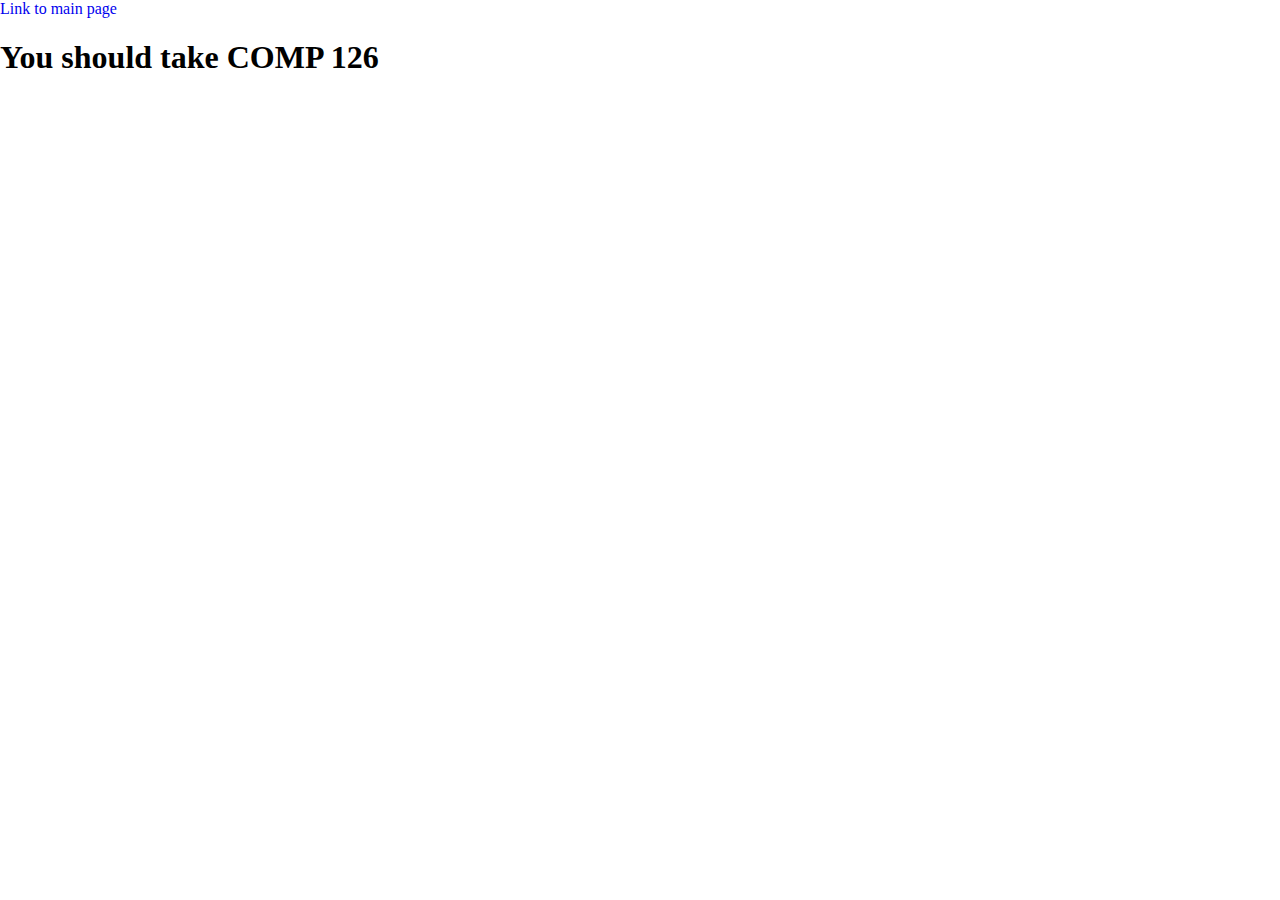
<file: classes.html>
<!DOCTYPE HTML>
<html lang="en">

<head>
    <meta charset="utf-8">
    <meta name="viewport" content="width=device-width, 
       initial-scale-1, shrink-to-fit=no">
    <title>This appears in the browser tab</title>
    <link rel="stylesheet" href="css/styles.css">
</head>

<body>
    <a href="index.html">Link to main page</a>
    <h1>You should take COMP 126</h1>
</body>

</html>
</file>
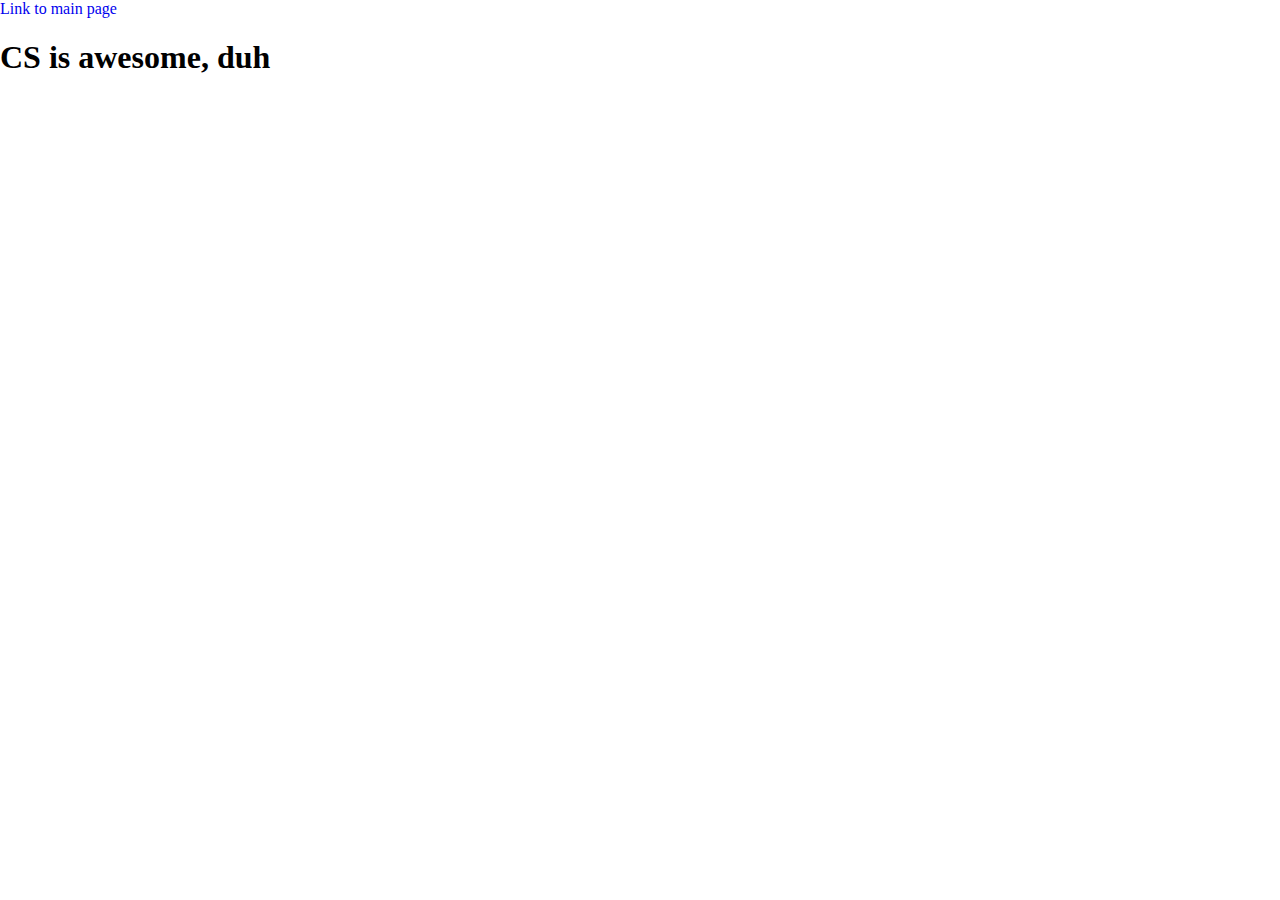
<file: WhyCS.html>
<!DOCTYPE HTML>
<html lang="en">

<head>
    <meta charset="utf-8">
    <meta name="viewport" content="width=device-width, 
       initial-scale-1, shrink-to-fit=no">
    <title>This appears in the browser tab</title>
    <link rel="stylesheet" href="css/styles.css">
</head>

<body>
    <a href="index.html">Link to main page</a>
    <h1>CS is awesome, duh</h1>
</body>

</html>
</file>
<file: css/styles.css>
html, body{
    margin: 0;
    padding: 0;
    box-sizing: border-box;
}
header {
    background-color:#13294B;
    text-align: center;
    color: rgb(213, 201, 201);
}
header img{
    display: inline-block;
    height: 80%;
    width: 80%
}
main{
    display: inline-block;
    background-color: #7BAFD4;
    clear: right;
    height: 100%;
    text-align: center;
}
footer{
    background-color: #13294B;
    position: absolute;
    width: 100%;
}
footer h2{
        color: white;
}
div nav{
    background-color: lightgray;
}
a{
    text-decoration: none;
}
a:hover{
    background-color: white;
}
a:focus{
    background-color: white;
}
ul li{
    display: inline;
    margin: 20px;
}
.Menubar{
    text-align: center;
    margin: 0;
}
.Menubar li{
    display: inline-block;
    background-color: #7BAFD4;
    padding: 5px;
}
#floatright{
    float: right;
    height: 200px;
    width: 200px;
}
</file>
